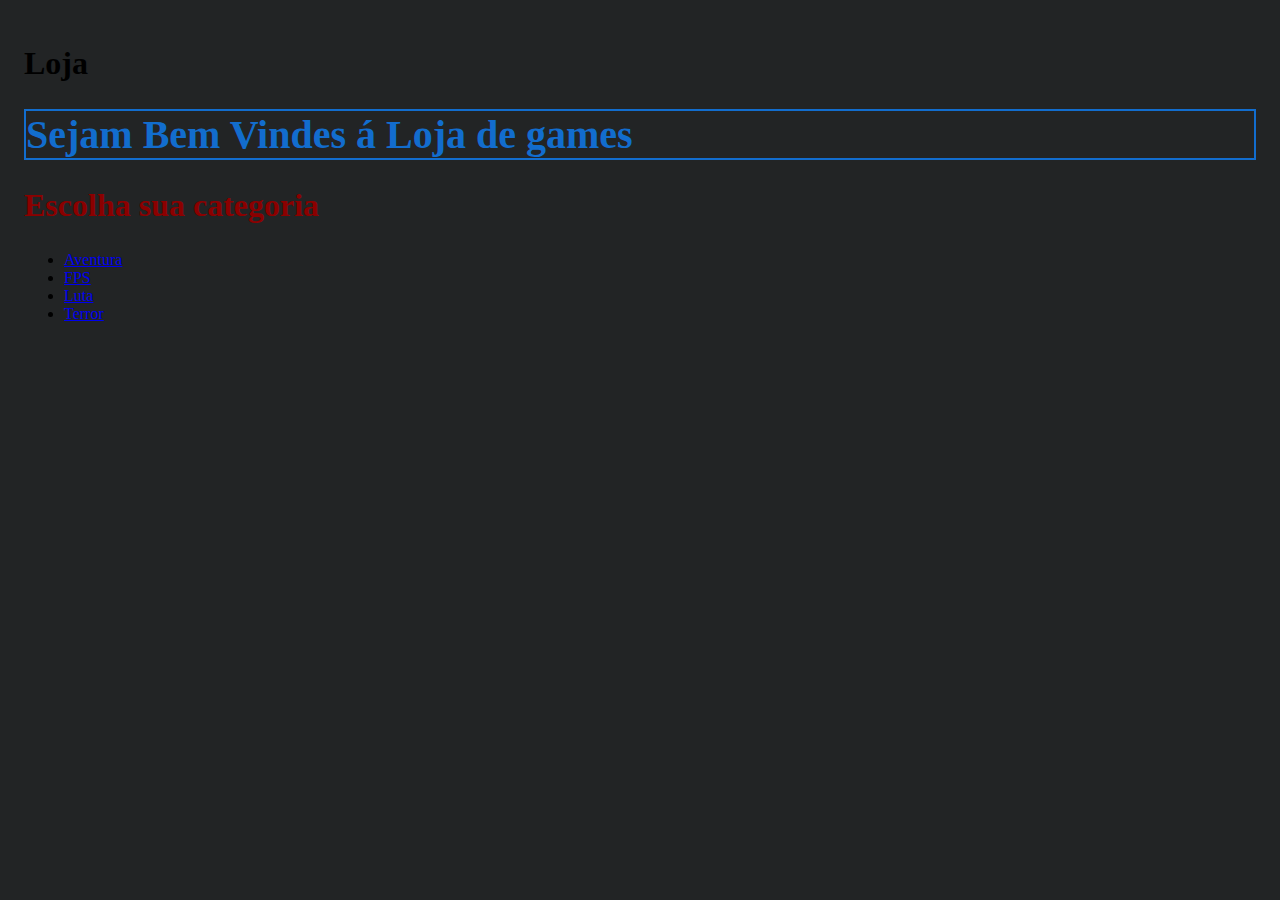
<file: HTML/Amostra01/Categorias/index.html>
<!DOCTYPE html>
<html lang="pt-br">
<head>
    <meta charset="UTF-8">
    <meta name="viewport" content="width=device-width, initial-scale=1.0">
    <title>Home</title>

    <link rel="stylesheet" href="./styles.css"> 
</head>
<body>
    <h1>Loja</h1>

    <h1 id="p-first">Sejam Bem Vindes á Loja de games</h1>

    <h2 id="p-second">Escolha sua categoria</h2>

    <ul>
        <li><a href="Aventura.html">Aventura</a></li>
        <li><a href="FPS.html">FPS</a></li>       
        <li><a href="Luta.html">Luta</a></li>
        <li><a href="Terror.html">Terror</a></li>
    </ul>   
</body>
</html>
</file>
<file: HTML/Amostra01/Categorias/styles.css>
#p-first{
    font-size: 40px;
    font-weight: bold;
    color: rgb(18, 109, 206);
    border: 2px solid rgb(18, 109, 206);
}
#p-second{
    font-size: 32px;
    font-weight: bold;
    color: darkred;
}

p{
    font-size: 24px;
}

.p-color{
    font-size: 32px;
    color: whitesmoke;
    font-weight: bold;
}

.p-colorCuriosidade{
    font-size: 18px;
    color: whitesmoke;
    font-weight: bold;
}

.p-preco{
    font-size: 24px;
    color: rgb(23, 148, 23);
    font-weight: bold;
}

body{
    background-color: #222425;
    padding: 1rem;
}

.container{
    display: flex;
    justify-content: right;
    align-items: left;
    flex-direction: column;

    font-size: 32px;
    color: whitesmoke;
    font-weight: bold;
}

.containerContato{
    display: flex;
    justify-content: left;
    align-items: left;
    flex-direction: column;

    font-size: 24px;
    color: whitesmoke;

    border: 2px;
    padding: 16px purple;
    margin: 32px;
}
</file>
